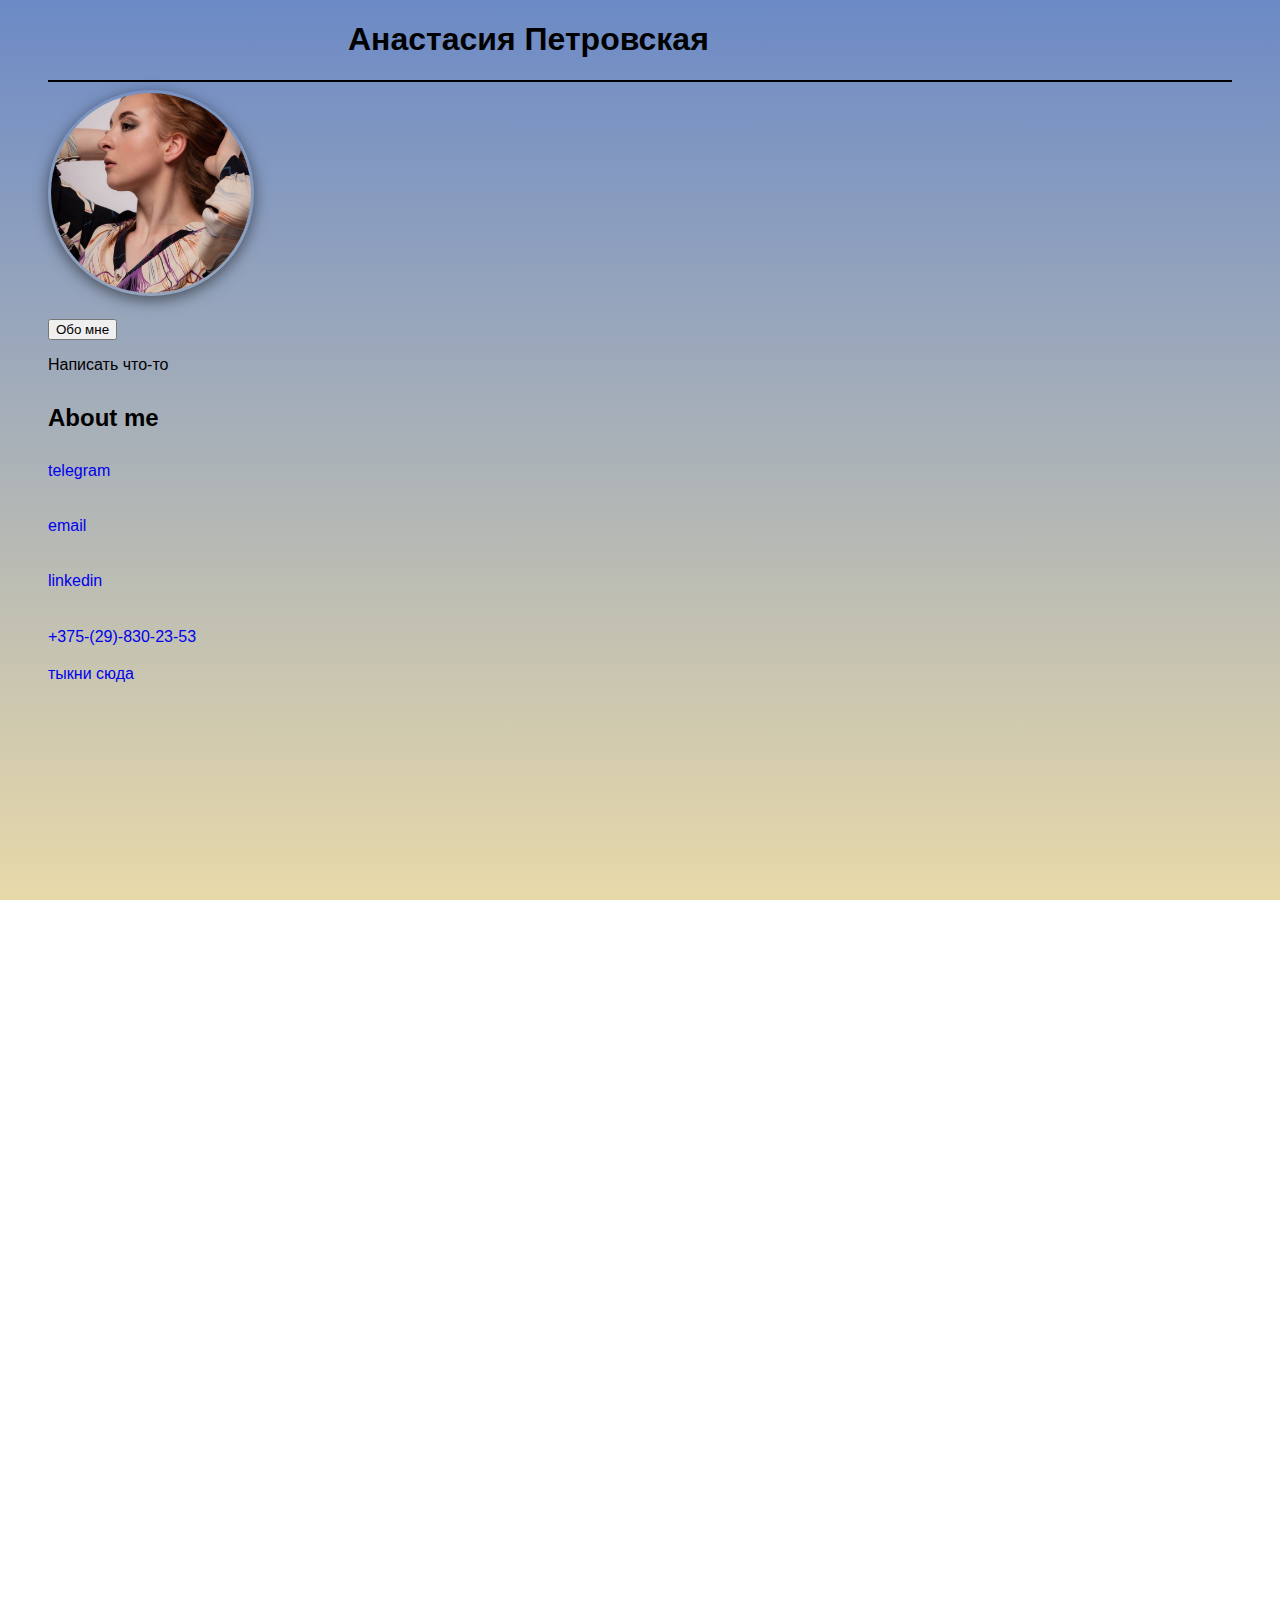
<file: index.html>
<!DOCTYPE html>
<html>
  <head>
    <meta charset="UTF-8" />
    <title>qa.june</title>
    <link rel="stylesheet" href="main.css" />
  </head>
  <body class="container">
    <h1 style="color: rgb(0, 0, 0)">Анастасия Петровская</h1>
    <hr color="black" />
    <a id="avatarAnchor" href="https://vk.com/p_nastya0_p">
      <img
        id="avatar"
        src="photos/me.jpg"
        width="200"
        height="200"
        class="photo"
      />
    </a>
    <button type="button">Обо мне</button>
    <p>Написать что-то</p>
    <h2>About me</h2>
    <div class="contacts">
      <a href="https://t.me/p_nastya0_p" target="_blank">telegram</a>
      <br />
      <a href="mailto:apetrovskaia@yandex.by" target="_blank">email</a>
      <br />
      <a
        href="https://www.linkedin.com/in/anastasiya-petrovskaya-87a3012a7/"
        target="_blank"
        >linkedin</a
      >
      <br />
      <a href="tel:+375298302353">+375-(29)-830-23-53</a>
      <a href="me.html">тыкни сюда</a>
    </div>
    <script type="text/javascript" src="index.js"></script>
    <script type="text/javascript" src="test.js"></script>
  </body>
</html>
</file>
<file: main.css>
body {
  background: linear-gradient(#6c8ac6, #e8d9a9) fixed;
}
body {
  font-family: Roboto, sans-serif;
  min-height: 10000px;
}
.container {
  padding: 0 40px;
}
a {
  display: block;
  text-decoration: none;
  margin-bottom: 1.2em;
  position: relative;
}
a:hover {
  color: rgb(152, 46, 46);
}
h1 {
  font-size: 2em;
}
h2 {
  font-size: 1.5em;
  margin: 1.25em 0;
}
.photo {
  border-radius: 200px;
  border: 3px solid transparent;
  box-shadow: 0 4px 15px 0px rgba(0, 0, 0, 0.52);
  object-fit: cover;
}
.photo:hover {
  border: 3px solid #764c37;
}
button:hover {
  color: green;
  font-size: 20px;
}
h1 {
  margin-left: 300px;
}
</file>
